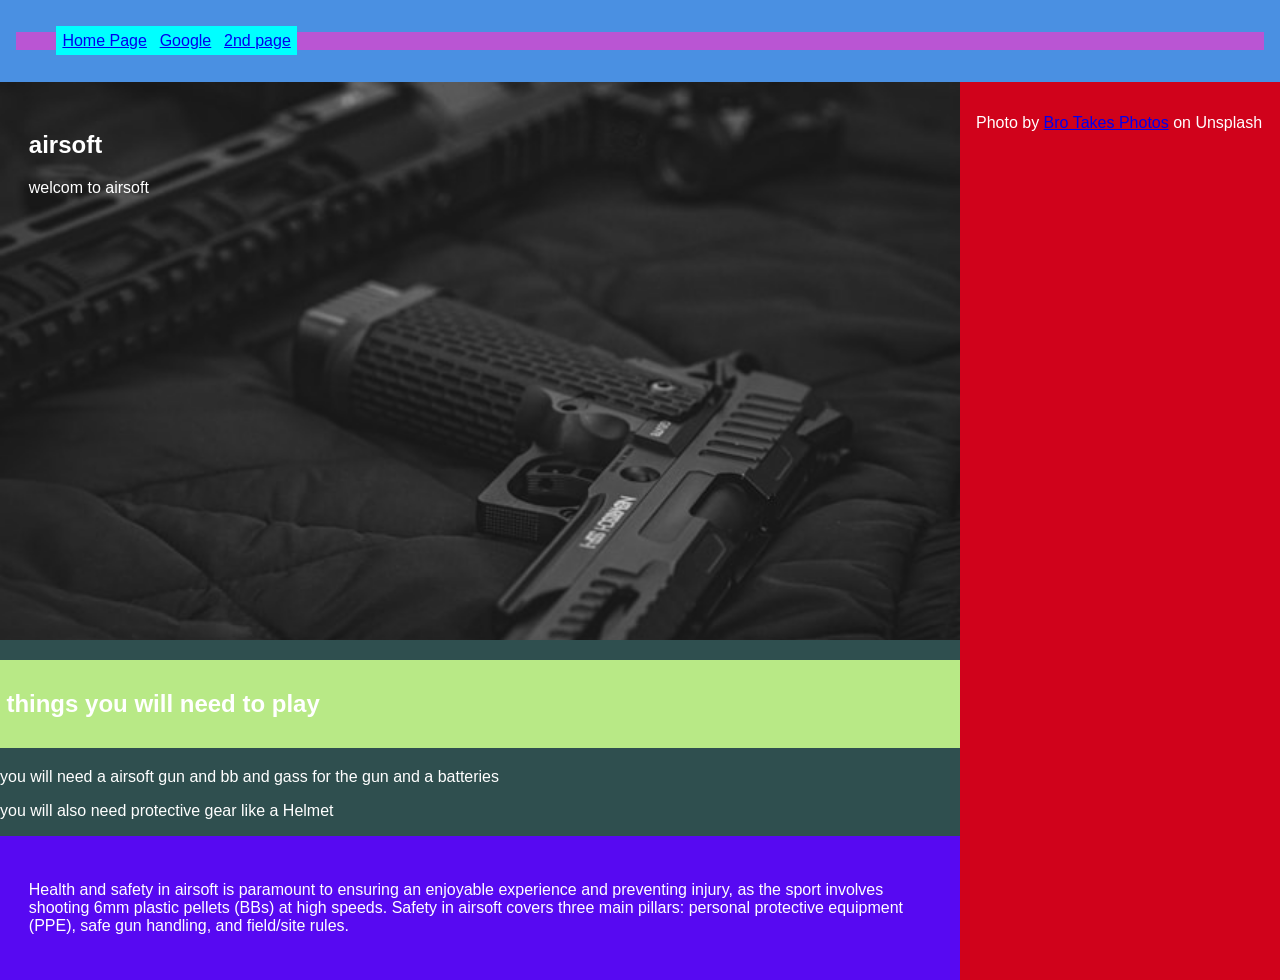
<file: airsoft.html>
<!doctype html>
<html lang="en-gb">

	<head>
		<meta charset="UTF-8" />
		<meta name="viewport" content="width=device-width, initial-scale=1.0" />
		<meta name="description" content="home page for boilerplate" />
		<link href="layout.css" rel="stylesheet" />
	<title>airsoft</title>
	</head>

   <body>
   
	<nav>
	  <ul>
		<li>
		  <a href="airsoft.html">Home Page</a>
		</li>
		<li>
		  <a href="https://www.google.com" target="_blank">Google</a>
		</li>
		<li>
		  <a href="index.html">2nd page</a>
		</li>
	  </ul>
	</nav>

	

	<main>
	  <section id="topSection">

		
		<h1>airsoft</h1>
		<p>welcom to airsoft</p>
	  
	  </section>
	  <h2>
		<p>things you will need to play</p>
	  </h2>
	  <p>you will need a airsoft gun and bb and gass for the gun and a batteries</p>
	  <p>you will also need protective gear like a Helmet</p>
	  <section>
		<p>Health and safety in airsoft is paramount to ensuring an enjoyable experience and preventing injury, as the sport involves shooting 6mm plastic pellets (BBs) at high speeds. Safety in airsoft covers three main pillars: personal protective equipment (PPE), safe gun handling, and field/site rules. </p>  
	  </section>
	
	</main>
	<footer>
		<p>
			Photo by <a href="https://unsplash.com/@brotakesphotos?utm_source=unsplash&utm_medium=referral&utm_content=creditCopyText">Bro Takes Photos</a> on <a href="https://unsplash.com/photos/black-semi-automatic-pistol-on-black-textile-Fk5VfecUrjo?utm_source=unsplash&utm_medium=referral&utm_content=creditCopyText"></a> Unsplash
		</p>
		</footer>
	

   </body>
   </html>
</file>
<file: layout.css>
body {
  font-family: sans-serif;
  font-size: 12pt;
  

  background-color: darkslategray;
  margin: 0;
  display: grid;
  grid-template-areas:
    "nav nav"
    "header header"
    "main main"
    "footer footer";
  grid-template-columns: 3fr 1fr;
  grid-template-rows: auto auto 1fr auto;
  height: 100vh;
}

img {
  width: 100%;
  height: 100%;
}
nav {
  background-color: #4a90e2;
  padding: 1em;

  grid-area: nav;
}

header {
  background-color: #50e3c2;
  padding: 1em;
  text-align: center;

  grid-area: header;
}
/* 
main {
  background-color: #f5a623;

} */

aside {
  background-color: #b8e986;
  padding: 1em;


}

footer {
  background-color: #d0021b;
  padding: 1em;
  color: white;

 
}

section {
  background-color: #5709f2;
  padding: 3%;
}

h2,

/* form styling*/
form {
  background-color: #b8e986;
  padding: 0.4rem;
}

fieldset {
  background-color: #edd2a7;
  margin: 0.2rem;
}

button {
  padding: 0.2rem;
  margin-top: 0.5rem;
}

/* increase max-width if media query doesn't work */
@media (max-width: 500px) {
  body {
    grid-template-areas:
      "nav"
      "header"
      "main"
      "aside"
      "footer";
    grid-template-columns: 1fr;
    grid-template-rows: auto;

  }
}
nav ul{
  background-color: mediumorchid;
  list-style: none;
  display: flex;
  gap: 0.2 

}
nav li{
background-color: orange;
margin-left: 0;
}
nav a{
  background-color: aqua;
  padding:0.4rem;
}
nav a:hover{
  background-color: darkolivegreen;
  cursor: pointer;
}

#topSection{
  background-image: url("airsoft.jpg");
  background-position: center;
  background-repeat: no-repeat;
  background-size: cover;
  
  height: 500px;
}
h1{
  color: white;
}
p{
  color: white;
}
</file>
